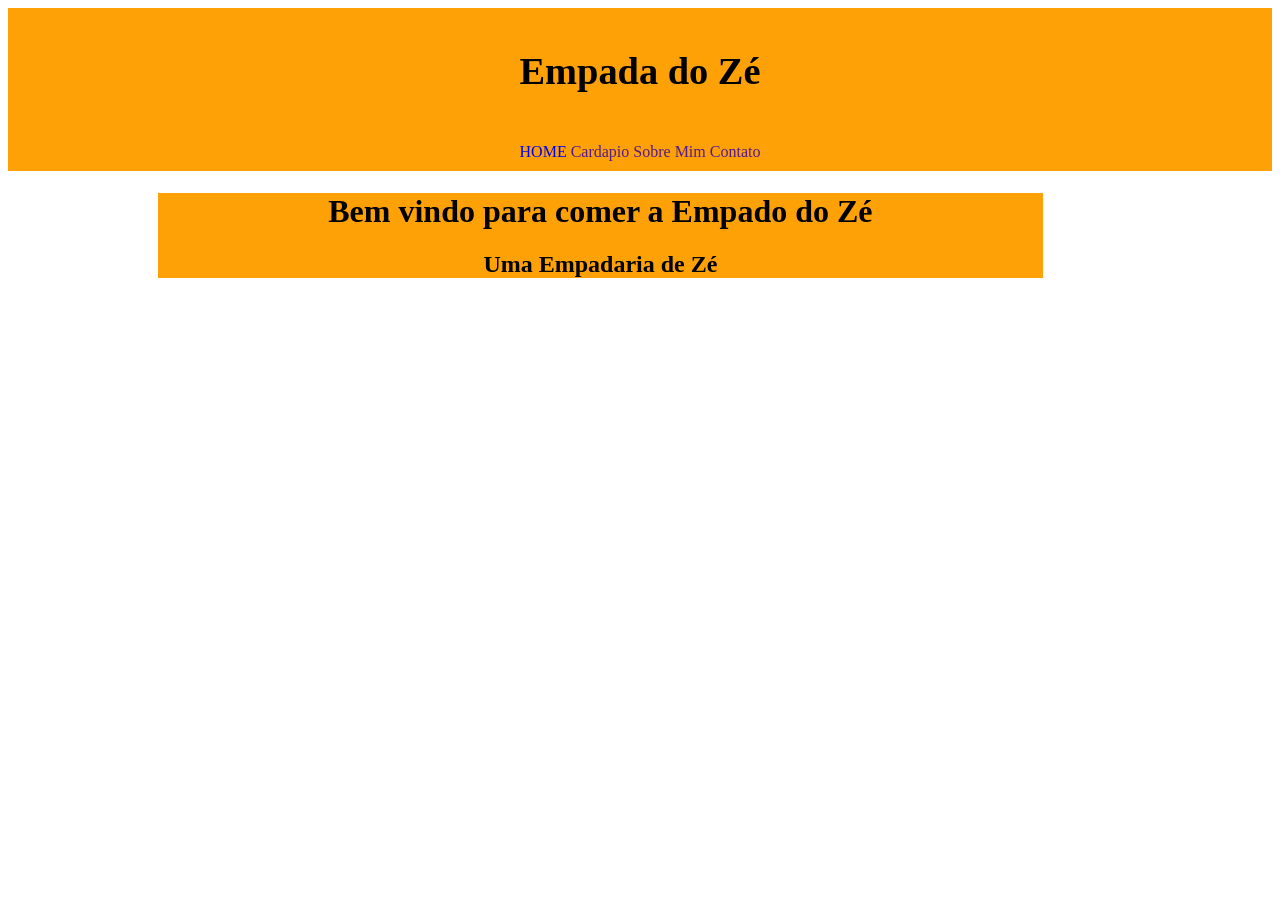
<file: index.html>
<!DOCTYPE html>
<html lang="en">
<head>
    <meta charset="UTF-8">
    <meta name="viewport" content="width=device-width, initial-scale=1.0">
    <title>Document</title>
    <link rel="stylesheet" href="index.css">
</head>
<body>
    
    <div id="titulo">
        <h1>Empada do Zé</h1>
    </div>
    <div>
        <nav id="menu">
<a href="index.html">HOME</a>
<a href="">Cardapio</a>
<a href="">Sobre Mim</a>
<a href="">Contato</a>
        </nav>
    </div>
    <div id="card">
        <h1>Bem vindo para comer a Empado do Zé</h1>
        <h2>Uma Empadaria de Zé</h2>
</body>
</html>
</file>
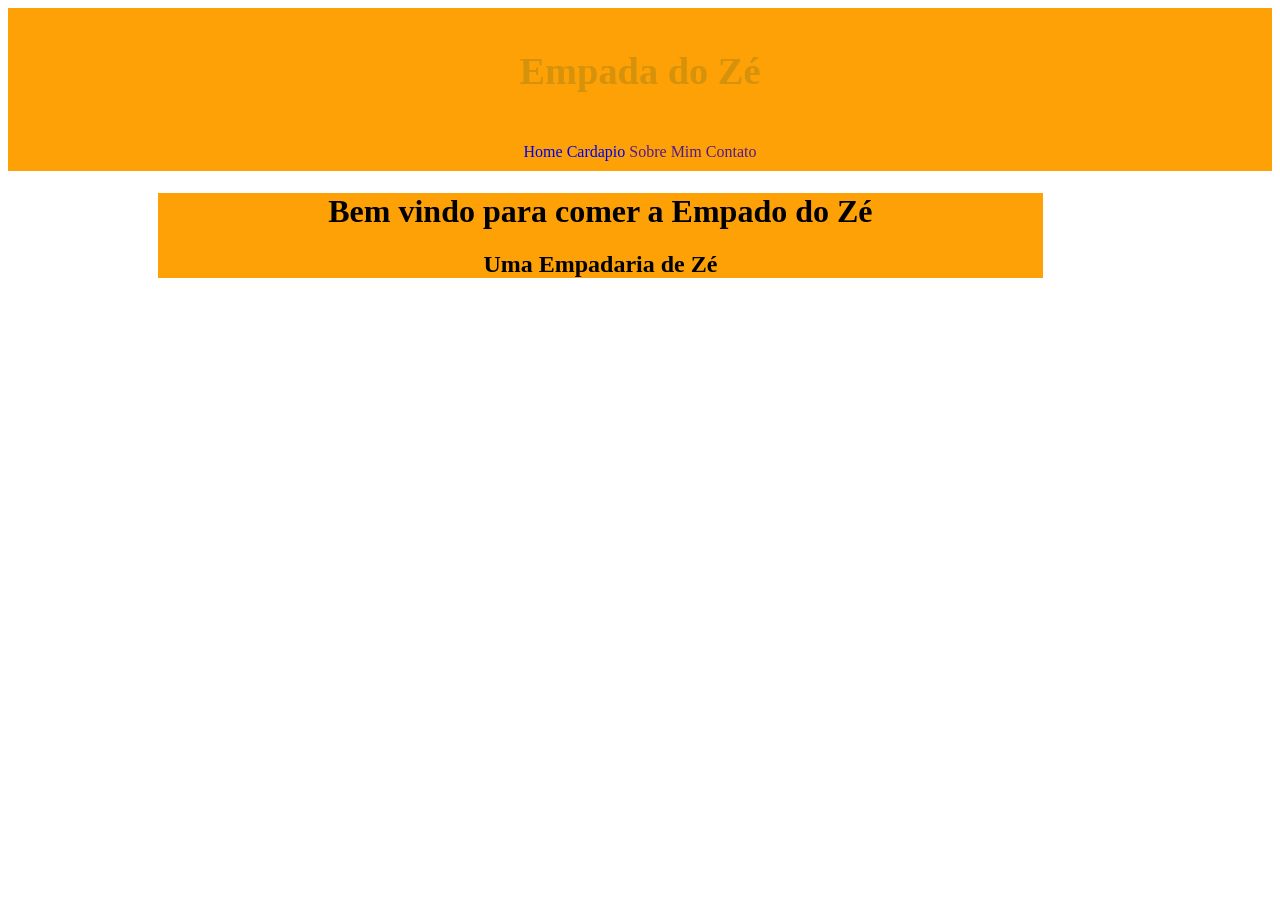
<file: Index/index.html>
<!DOCTYPE html>
<html lang="en">
<head>
    <meta charset="UTF-8">
    <meta name="viewport" content="width=device-width, initial-scale=1.0">
    <title>Document</title>
    <link rel="stylesheet" href="index.css">
</head>
<body>
    
    <div id="titulo">
        <h1>Empada do Zé</h1>
    </div>
    <div>
        <nav id="menu">
<a href="index.html">Home</a>
<a href="/Cardapio/cardapio.html">Cardapio</a>
<a href="">Sobre Mim</a>
<a href="">Contato</a>
        </nav>
    </div>
    <div id="card">
        <h1>Bem vindo para comer a Empado do Zé</h1>
        <h2>Uma Empadaria de Zé</h2>
</body>
</html>
</file>
<file: index.css>
#titulo {

    background-color: rgb(253, 161, 7);
    text-align: center;
    color: (214, 146, 11);
    padding: 15px;
    font-size: larger;

}

#menu {

    background-color: rgb(253, 161, 7);
    text-align: center;
    padding: 10px;

}

nav a {

    text-decoration: none;
    margin: 0 5;

}

#card {

    background-color: rgb(253, 161, 7);
    width: 70%;
    text-align: center;
    margin-left: 150px;
    
}
</file>
<file: Index/index.css>
#titulo {

    background-color: rgb(253, 161, 7);
    text-align: center;
    color: rgb(214, 146, 11);
    padding: 15px;
    font-size: larger;

}

#menu {

    background-color: rgb(253, 161, 7);
    text-align: center;
    padding: 10px;

}

nav a {

    text-decoration: none;
    margin: 0 5;

}

#card {

    background-color: rgb(253, 161, 7);
    width: 70%;
    text-align: center;
    margin-left: 150px;
    
}
</file>
